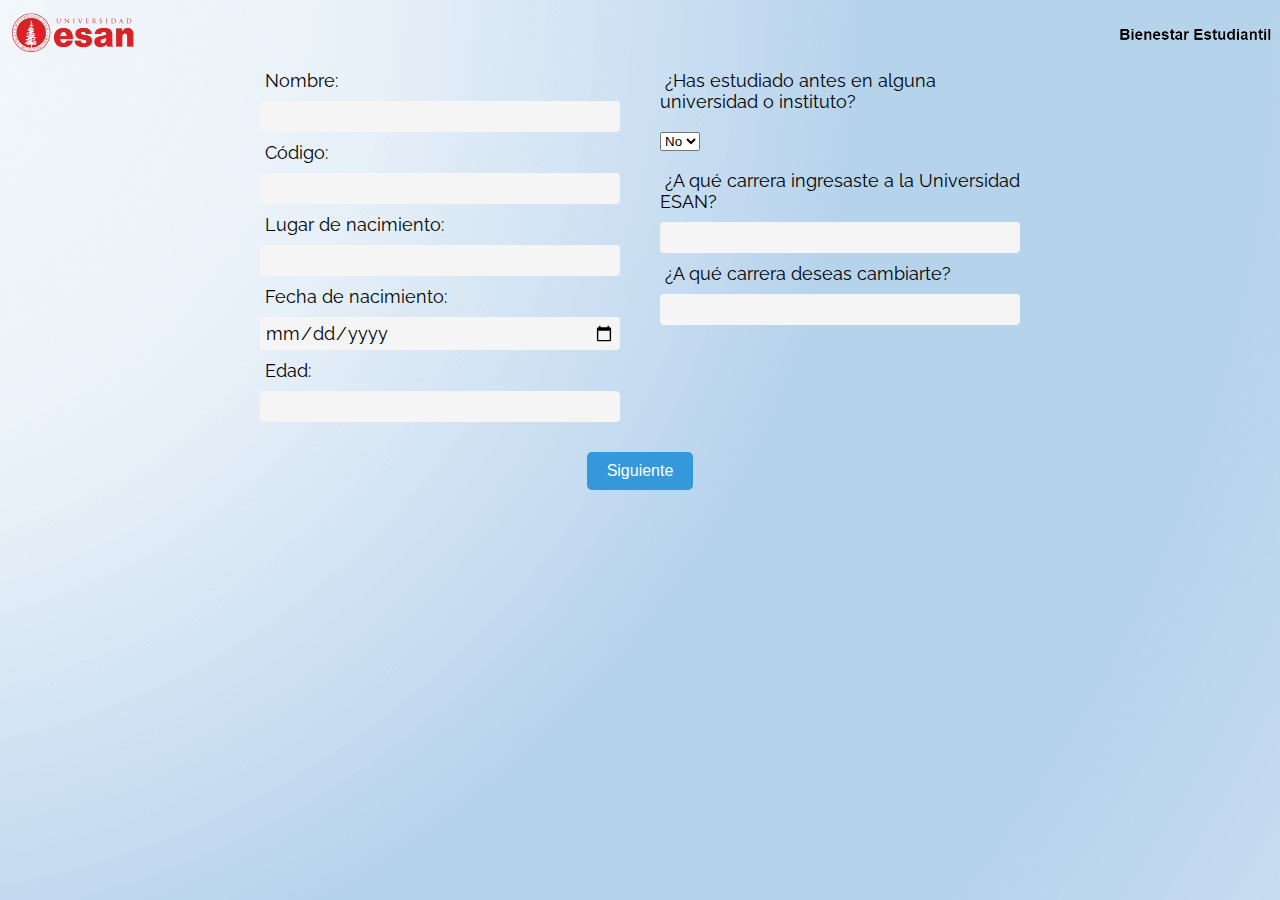
<file: public/testOrientacion.html>
<!DOCTYPE html>
<html lang="es">
<head>
    <link href="https://fonts.googleapis.com/css2?family=Raleway:wght@400;500;600&display=swap" rel="stylesheet">
    <meta charset="UTF-8">
    <meta name="viewport" content="width=device-width, initial-scale=1.0">
    <title>Orientacion Vocalcional</title>
    <link rel="stylesheet" href="css/estilo.css">
</head>
<body class="fondo-con-logos">
    <div class="fondo-con-logos">
        <form action="/procesar" method="post" id="formulario">
            <!-- Sección 1 de preguntas -->
            <div class="seccion-preguntas" id="seccion1">
                <div class="contenedor-columnas">
                    <!-- Primera columna -->
                    <div class="columna">
                        <script>
                            console.log("Página HTML cargada!"); // Este mensaje aparecerá en la consola del navegador al cargar la página
                        
                            window.onload = function() {
                                alert("¡Hola Mundo!");  // Este mensaje aparecerá como una ventana emergente cuando la página termine de cargar
                            };
                        </script>
                        <label for="nombre">Nombre:</label>
                        <input type="text" id="nombre" name="nombre" required>
                        <br>
                        
                        <label for="codigo">Código:</label>
                        <input type="text" id="codigo" name="codigo" required>
                        <br>
                        
                        <label for="lugarNacimiento">Lugar de nacimiento:</label>
                        <input type="text" id="lugarNacimiento" name="lugarNacimiento" required>
                        <br>
                        
                        <label for="fechaNacimiento">Fecha de nacimiento:</label>
                        <input type="date" id="fechaNacimiento" name="fechaNacimiento" required>
                        <br>
                        <label for="edad">Edad:</label>
                        <input type="number" id="edad" name="edad" required>
                        <br>
                    </div>
                <!-- Segunda columna -->
                    <div class="columna">
                        <label for="estudioPrevio">¿Has estudiado antes en alguna universidad o instituto?</label>
                        <br>
                        <br>
                        <select id="estudioPrevio" name="estudioPrevio" onchange="mostrarCamposAdicionales()">
                            <option value="no">No</option>
                            <option value="si">Sí</option>
                        </select>
                        <br>
                        <br>
                        <div id="camposAdicionales" style="display: none;">
                            <label for="tiempoEstudio">¿Cuánto tiempo?</label>
                            <input type="text" id="tiempoEstudio" name="tiempoEstudio">
                            <br>
                        
                            <label for="lugarEstudio">¿Dónde?</label>
                            <input type="text" id="lugarEstudio" name="lugarEstudio">
                            <br>
                        </div>
                        
                        
                        <label for="carreraIngreso">¿A qué carrera ingresaste a la Universidad ESAN?</label>
                        <input type="text" id="carreraIngreso" name="carreraIngreso" required>
                        <br>
                        
                        <label for="carreraDeseada">¿A qué carrera deseas cambiarte?</label>
                        <input type="text" id="carreraDeseada" name="carreraDeseada" required>
                        <br>
                    </div>
                </div>
            </div> 

            <!-- Sección 2 de preguntas -->
            <div class="seccion-preguntas" id="seccion2" style="display: none;">
                <!-- Primera columna -->
                <div class="contenedor-columnas">
                    <div class="columna">
                        <label for="conQuienVives">¿Con quién vives?</label>
                        <input type="text" id="conQuienVives" name="conQuienVives" required>
                        <br>
                
                        <label for="profesionPadre">¿Cuál es la profesión de tu padre?</label>
                        <input type="text" id="profesionPadre" name="profesionPadre" required>
                        <br>
                
                        <label for="profesionMadre">¿Cuál es la profesión de tu madre?</label>
                        <input type="text" id="profesionMadre" name="profesionMadre" required>
                        <br>
                
                        <label for="influenciaCarrera">¿Quién es la persona que más influyó en tu elección de carrera?</label>
                        <input type="text" id="influenciaCarrera" name="influenciaCarrera" required>
                        <br>
                    </div>
                </div>
            </div>

            <!-- Sección 3 de preguntas -->
            <div class="seccion-preguntas" id="seccion3" style="display: none;">
                <!-- Primera columna -->
                <div class="contenedor-columnas">
                    <div class="columna">
                        <label for="cursosPreferidos">¿Cuáles eran tus cursos preferidos?</label>
                        <input type="text" id="cursosPreferidos" name="cursosPreferidos" required>
                        <br>
                
                        <label for="cursosDesagradables">¿Cuáles eran los cursos que te desagradaban?</label>
                        <input type="text" id="cursosDesagradables" name="cursosDesagradables" required>
                        <br>
                
                        <label for="mejoresNotas">¿Cuáles eran los cursos en los que obtuviste las mejores notas?</label>
                        <input type="text" id="mejoresNotas" name="mejoresNotas" required>
                        <br>

                        <label for="peoresNotas">¿Cuáles eran los cursos en los que obtuviste las peores notas?</label>
                        <input type="text" id="peoresNotas" name="peoresNotas" required>
                        <br>

                        <label for="cursosDesaprobados">¿Qué cursos desaprobaste?</label>
                        <input type="text" id="cursosDesaprobados" name="cursosDesaprobados" required>
                        <br>
                    </div>
                </div>
            </div>

            <!-- Sección 4 de preguntas -->
            <div class="seccion-preguntas" id="seccion4" style="display: none;">
                <!-- Primera columna -->
                <div class="contenedor-columnas">
                    <div class="columna">
                        <label for="cursosPreferidos">¿Cuáles han sido o son tus cursos preferidos?</label>
                        <input type="text" id="cursosPreferidos" name="cursosPreferidos" required>
                        <br>
                
                        <label for="cursosDesagradables">¿Qué cursos te desagradan?</label>
                        <input type="text" id="cursosDesagradables" name="cursosDesagradables" required>
                        <br>
                
                        <label for="mejoresNotas">¿En qué cursos has obtenido las mejores notas?</label>
                        <input type="text" id="mejoresNotas" name="mejoresNotas" required>
                        <br>

                        <label for="peoresNotas">¿En qué cursos has obtenido las peores notas?</label>
                        <input type="text" id="peoresNotas" name="peoresNotas" required>
                        <br>

                        <label for="cursosDesaprobados">¿Qué cursos has desaprobado?</label>
                        <input type="text" id="cursosDesaprobados" name="cursosDesaprobados" required>
                        <br>

                        <label for="cursosRetirados">¿De qué curso o cursos te has retirado alguna vez?</label>
                        <input type="text" id="cursosRetirados" name="cursosRetirados" required>
                        <br>

                        <label for="cursosBICAS">¿Has llevado algún curso o cursos por segunda vez (BICAS)?</label>
                        <input type="text" id="cursosBICAS" name="cursosBICAS" required>
                        <br>

                        <label for="cursosTRICAS">¿Has llevado algún curso o cursos por tercera vez (TRICAS)?</label>
                        <input type="text" id="cursosTRICAS" name="cursosTRICAS" required>
                        <br>

                        <label for="cursosAlumnoLibre">¿Has asistido a algún curso o cursos como alumno libre?</label>
                        <input type="text" id="cursosAlumnoLibre" name="cursosAlumnoLibre" required>
                        <br>
                    </div>
                </div>
            </div>

            <!-- Sección 5 de preguntas -->
            <div class="seccion-preguntas" id="seccion5" style="display: none;">
                <!-- Primera columna -->
                <div class="contenedor-columnas">
                    <div class="columna">
                        <label for="motivoCambioCarrera">¿Cuál es el motivo por el que deseas cambiarte de carrera?</label>
                        <input type="text" id="motivoCambioCarrera" name="motivoCambioCarrera" required>
                        <br>

                        <label for="motivoDudaCambio">¿Cuál es el motivo que te hace dudar de cambiarte de carrera?</label>
                        <input type="text" id="motivoDudaCambio" name="motivoDudaCambio" required>
                        <br>
                    </div>
                </div>
            </div>

            <!-- Sección 6 de preguntas -->
            <div class="seccion-preguntas" id="seccion6" style="display: none;">
                <!-- Primera columna -->
                <div class="contenedor-columnas">
                    <div class="columna">
                        <label for="amasHacer">¿Qué es lo que amas hacer?</label>
                        <input type="text" id="amasHacer" name="amasHacer" required>
                        <br>

                        <label for="talentos">¿Cuáles consideras que son tus talentos?</label>
                        <input type="text" id="talentos" name="talentos" required>
                        <br>

                        <label for="actividadGustaria">¿Qué actividad te gustaría realizar o consideras que haces bien?</label>
                        <input type="text" id="actividadGustaria" name="actividadGustaria" required>
                        <br>
                        
                        <label for="actividadRentable">¿Crees que esa actividad es rentable o que alguien te podría pagar por hacerla?</label>
                        <input type="text" id="actividadRentable" name="actividadRentable" required>
                        <br>                        

                        <label for="necesidadMundo">Con una visión de negocio y de acuerdo a tus habilidades ¿Qué consideras es lo que el mundo necesita?</label>
                        <input type="text" id="necesidadMundo" name="necesidadMundo" required>
                        <br>
                    </div>
                </div>
            </div>
            <!-- Sección 7 de preguntas -->
            <div class="seccion-preguntas" id="seccion7" style="display: none;">
                <!-- Primera columna -->
                <div class="contenedor-columnas">
                    <div class="columna">
                        <!-- Campo para subir imagen -->
                        <label for="imagenHorario">Sube una imagen de tu horario:</label>
                        <input type="file" id="imagenHorario" name="imagenHorario" accept="image/*" required><br>

                        <!-- Campo para seleccionar días preferidos -->
                        <label for="diasCita">¿Qué días preferirías para la cita?</label>
                        <select id="diasCita" name="diasCita" required>
                            <option value="" disabled selected>Selecciona un día</option>
                            <option value="Lunes">Lunes</option>
                            <option value="Martes">Martes</option>
                            <option value="Miércoles">Miércoles</option>
                            <option value="Jueves">Jueves</option>
                            <option value="Viernes">Viernes</option>
                        </select><br>
                    </div>
                </div>
            </div>
            <div class="botones-contenedor">
                <button id="anterior" type="button">Anterior</button>
                <button id="botonSiguiente" type="button">Siguiente</button>                
                <!-- Otros botones que puedas tener -->
            </div>
            <input type="submit" value="Enviar" id="enviar" style="display: none;">
        </form>
    </div> 
    <!-- Aquí es donde vinculas tu archivo JavaScript -->
    <script src="script.js"></script>  
</body>
</html>
</file>
<file: public/css/estilo.css>
.fondo-con-logos {
    width: 100vw;
    height: 100vh;
    margin: 0;
    padding: 0;
    position: relative;

    /* Cambiamos el orden de las imágenes */
    background-image: url('logoesan.png'), url('logobienestar.png'), url('fondo.png');

    /* Posicionamos las imágenes */
    background-position: top left, right 20px, center center;
    background-size: 150px auto, 170px auto, cover;
    background-repeat: no-repeat;
}
html, body {
    margin: 0;
    padding: 0;
}
#formulario {
    position: absolute;
    top: 50px;
    left: 50%;
    transform: translateX(-50%);
    width: 80%;
    max-width: 800px;
    padding: 20px;
    background-color: transparent;
    border-radius: 8px;
    font-family: 'Raleway', sans-serif;
}

.columna {
    flex: 1;
    padding: 0 20px;
}
.contenedor-columnas {
    display: flex;
    justify-content: space-between;
}
#formulario label,
#formulario input {
    width: 100%; 
    box-sizing: border-box; 
    padding: 5px; 
    margin-bottom: 10px;
    margin-top: 10px;
    border: none;  /* Quita el borde */
    border-radius: 4px; 
    font-family: 'Raleway', sans-serif; 
    font-size: 18px; /* Ajusta el tamaño de la fuente si es necesario */
    background-color: #f5f5f5; /* Añade un fondo claro para que se vea bien el texto */
}
#formulario label, 
#formulario p {
    background-color: transparent;  /* Asegurar que no tengan fondo */
    /* Si deseas más separación entre la pregunta y el input, puedes agregar un margen inferior aquí */
    margin-bottom: 5px;
}
body {
    margin: 0;
    font-family: 'Ebrima', sans-serif;
    background-image: url('fondo.png');
    background-repeat: no-repeat;
    background-size: cover;
    background-attachment: fixed;
}
#formulario input[type="submit"] {
    display: block;
    margin: 20px auto 0; /* Esto centrará el botón y le dará un espacio superior de 20px */
    padding: 10px 20px; /* Puedes ajustar estos valores según tus necesidades */
}
#anterior, #botonSiguiente {
    /* Removemos 'flex: 1' para que no tomen todo el espacio disponible */
    padding: 10px 20px;
    border: none;
    border-radius: 5px;
    cursor: pointer;
    font-size: 16px;
    text-align: center; 
    max-width: 150px; /* Establecemos un ancho máximo para controlar la amplitud */
}

.botones-contenedor {
    display: flex; 
    justify-content: center; 
    align-items: center;
    gap: 20px; 
    margin: 20px 0;
    flex-wrap: nowrap;
}


#anterior {
    background-color: #e74c3c;
    color: #ffffff;
}

#anterior:hover {
    background-color: #c0392b;
}

#botonSiguiente {
    background-color: #3498db;
    color: #ffffff;
}

#botonSiguiente:hover {
    background-color: #2980b9;
}

#enviar {
    padding: 10px 20px;
    border: none;
    border-radius: 5px;
    cursor: pointer;
    font-size: 16px;
    text-align: center;
    max-width: 150px; /* Establecemos un ancho máximo para controlar la amplitud */
    background-color: #2ecc71;
    color: #ffffff;
    margin: 20px auto 0; /* Esto centrará el botón y le dará un espacio superior de 20px */
    display: block; /* Asegúrate de que el botón se muestre en su propio bloque */
    transition: background-color 0.3s; /* Agrega una transición suave para el hover */
}

#enviar:hover {
    background-color: #27ae60;
}
</file>
